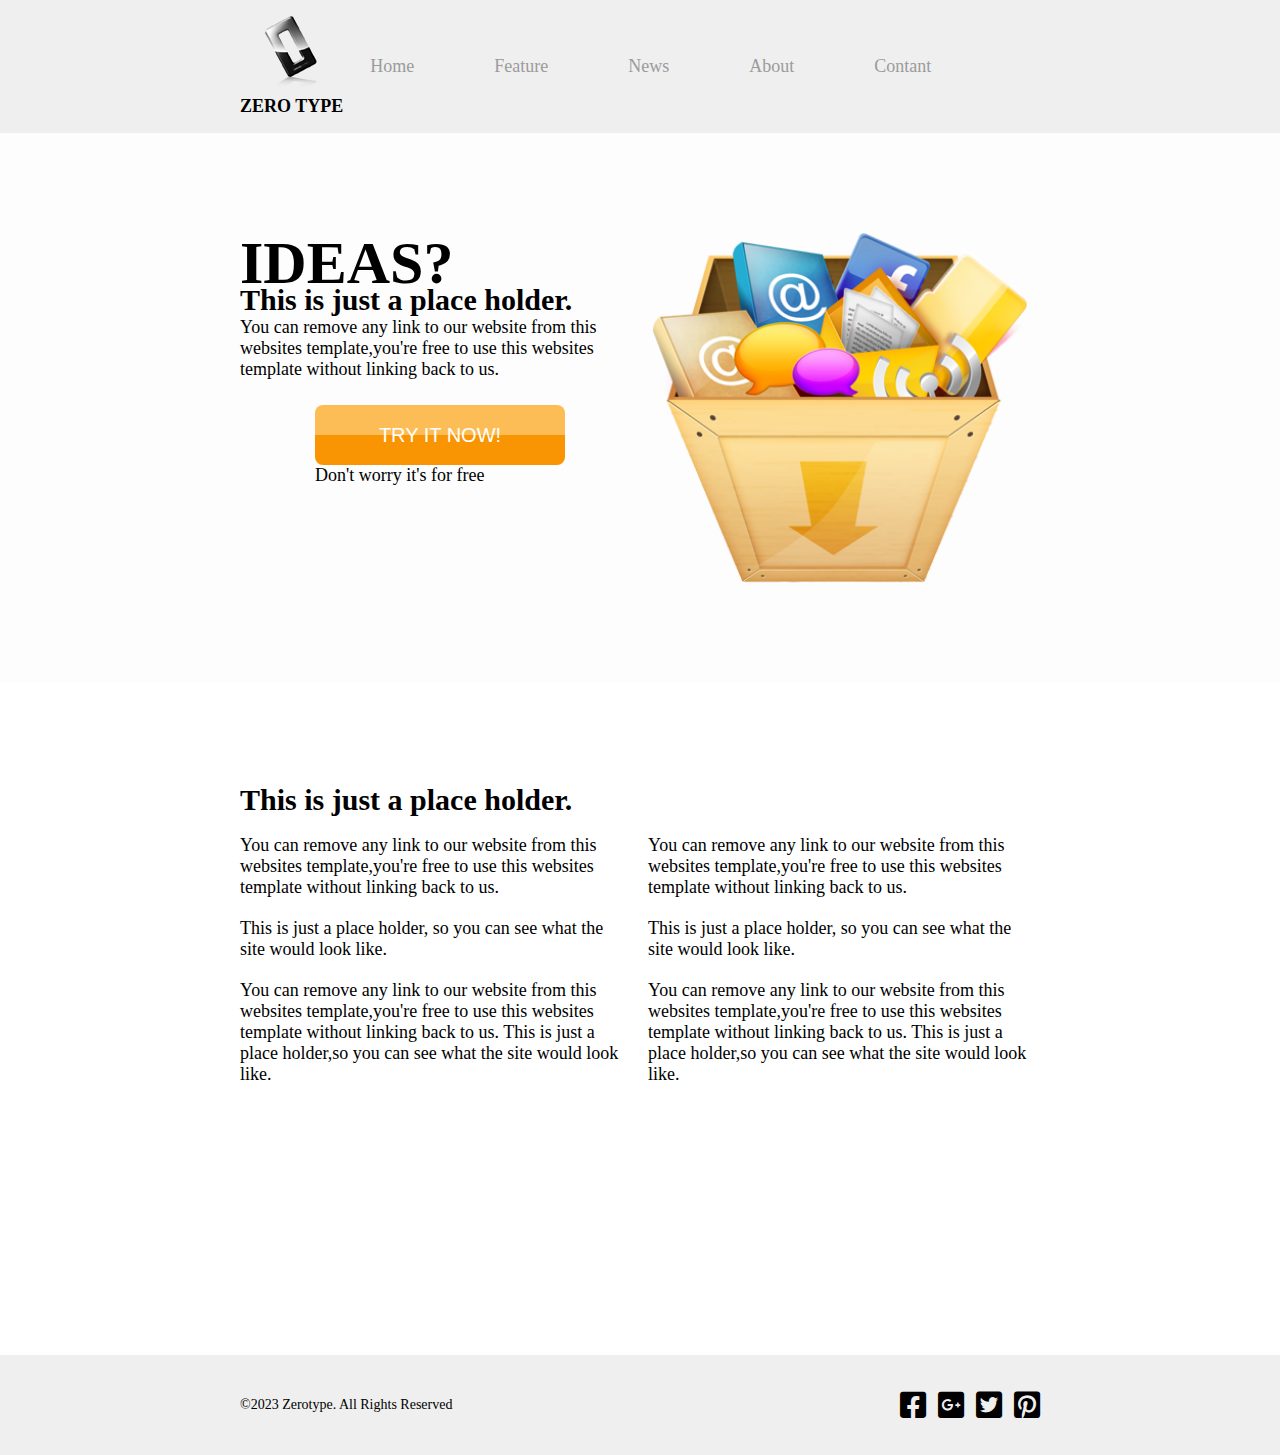
<file: index.html>
<!DOCTYPE html>
<html lang="en">
<head>
    <meta charset="UTF-8">
    <meta name="viewport" content="width=device-width, initial-scale=1.0">
    <title>ZERO TYPE</title>
    <link rel='stylesheet' href='https://cdnjs.cloudflare.com/ajax/libs/font-awesome/5.12.1/css/all.min.css' />
    <link rel="stylesheet" href="./t1.css">
</head>
<body>
    <!-- <img class="template" src="./0Template_1.png" alt=""> -->
    <header>
        <nav>
            <h1 class="logo">
                    <div class="logo_img">
                        <img src="./img/logo.png" alt="logo">
                    </div>
                <span>ZERO TYPE</span>         
            </h1>                
            <div class="menu">
                <a href="##">Home</a>
                <a href="##">Feature</a>
                <a href="##">News</a>
                <a href="##">About</a>
                <a href="##">Contant</a>
            </div>
        </nav>    
    </header>
    <main>
        <article class="introduce">
            <article class="product clear">
                <section class="product_text">
                    <h2>IDEAS?</h2>
                    <h3>This is just a place holder.</h3>
                    <p>You can remove any link to our website from this websites template,you're free to use this websites
                    template without linking back to us.</p>
                        <div class="joinus">
                            <button>TRY IT NOW!</button>
                            <p>Don't worry it's for free</p>
                        </div>
                </section>
            <section class="product_img">
                <img src="./img/box.png" alt="product主圖片">  
            </section>
            </article>
        </article>
        <article class="maunal">
                <h4>This is just a place holder.</h4>
                <p>You can remove any link to our website from this websites template,you're free to use this websites
                template without linking back to us. </p>
                <p>This is just a place holder, so you can see what the
                site would look like.</p>
                <p>You can remove any link to our website from this websites template,you're free to use this websites
                template without linking back to us. This is just a
                place holder,so you can see what the site would look
                like.</p>
                <p>You can remove any link to our website from this websites template,you're free to use this websites
                template without linking back to us. </p>
                <p>This is just a place holder, so you can see what the
                site would look like.</p>
                <p>You can remove any link to our website from this websites template,you're free to use this websites
                template without linking back to us. This is just a
                place holder,so you can see what the site would look
                like.</p>  

        </article>
        
    </main>
    <footer>
        <div class="footer_wrap clear"> 
            <span>&copy;2023 Zerotype. All Rights Reserved</span>
              <div class="social_media">
            <a href="##"><i class="fab fa-facebook-square fa-2x"></i></a>
                   <a href="##"><i class="fab fa-google-plus-square fa-2x"></i></a>
                   <a href="##"><i class="fab fa-twitter-square fa-2x"></i></a>
                   <a href="##"><i class="fab fa-pinterest-square fa-2x"></i></a>
              </div>     
        </div>
    </footer>


</body>
</html>
</file>
<file: t1.css>
* {
    /* margin: 0; */
    /* padding: 0; */
    /*outline: solid 1px;*/
}
html{
    min-width: 1000px;
}

/* .template {
    width: 100%;
    height: auto;
    position: absolute;
    top: 0;
    bottom: 0;
    opacity: 0;
    z-index: -1;
} */
body{
    margin: 0;
}

header{
    padding: 16px 0;
    background-color:#efefef;
}
header nav{
    width: 800px;
    font-size: 0;
    margin:0 auto;
}
.logo{
    vertical-align: middle;
}
.logo_img{
    width: 102.41px;
    height: 80px;
}

.logo_img img{
    height: 100%;
    width: 100%;
    object-fit: contain;
}
h1{
    display: inline-block;
}

h1 span{
    font-size: 18px;
}

.menu{
    margin-left: 12px;
    display: inline-block;
    vertical-align: middle;
    word-spacing: 50px; 
}

.menu a{
    padding: 15px;
    font-size: 18px;
    display: inline-block;
    text-decoration: none;
    color:#9b9b9b;
}
.menu a:hover{
    color:#f99402;
}

.introduce{
    background-color: #fdfdfd;
}

.product{
    padding: 100px 0;
    width: 800px;
    font-size: 0;
    margin:0 auto;
}
.product section{
    display: inline-block;
    width: 400px;
    font-size: 0;
}
.product h2{
    margin: 0 0 -10px;
    font-size: 60px;
    line-height: 1;
}

.product h3{
    margin: 0;
    font-size: 30px;
}
.product p{
    margin: 0;
    font-size: 18px;
}

.joinus{
    width: fit-content;
    margin: 0 auto;
    font-size: 30px;
    margin-top: 25px;
} 


button{
    background: linear-gradient(#fdbd56 50%,#f99402 50%);
    color:white;
    border-style: hidden;
    border-radius: 8px;
    font-size: 20px;
    width: 250px;
    height: 60px;
    cursor: pointer;
}
  
.button p{
    font-size: 16px;
} 

.product_img{
    float: right;
    width: 350px;
    height: 350px;

}
.product_img img{
    width: 100%;
    height: 100%;
    object-fit: contain;
}

.maunal{
    margin: 100px auto 250px;
    width: 800px;
    columns: 2;
}

.maunal h4{
    margin: 0 0 18px;
    column-span: all;
    font-size: 30px;
}
.maunal p{
    margin: 0 0 20px;
    font-size: 18px;
}

footer{
    background-color:#efefef;  
}

.footer_wrap{   
    margin: 0 auto;
    font-size: 0;
    width: 800px;
    padding: 35px;
}
.footer_wrap span{
    font-size: 14px;
    line-height: 30px;
}

.social_media{
    float: right;
}
.social_media a:not(:first-child){
    margin-left: 12px;
}
.social_media a{
    display:inline-block;
}

.social_media a>i{
    font-size: 30px;
    color: black;
}


.clear::after{
    content: "";
    display: block;
    clear: right;
}
</file>
